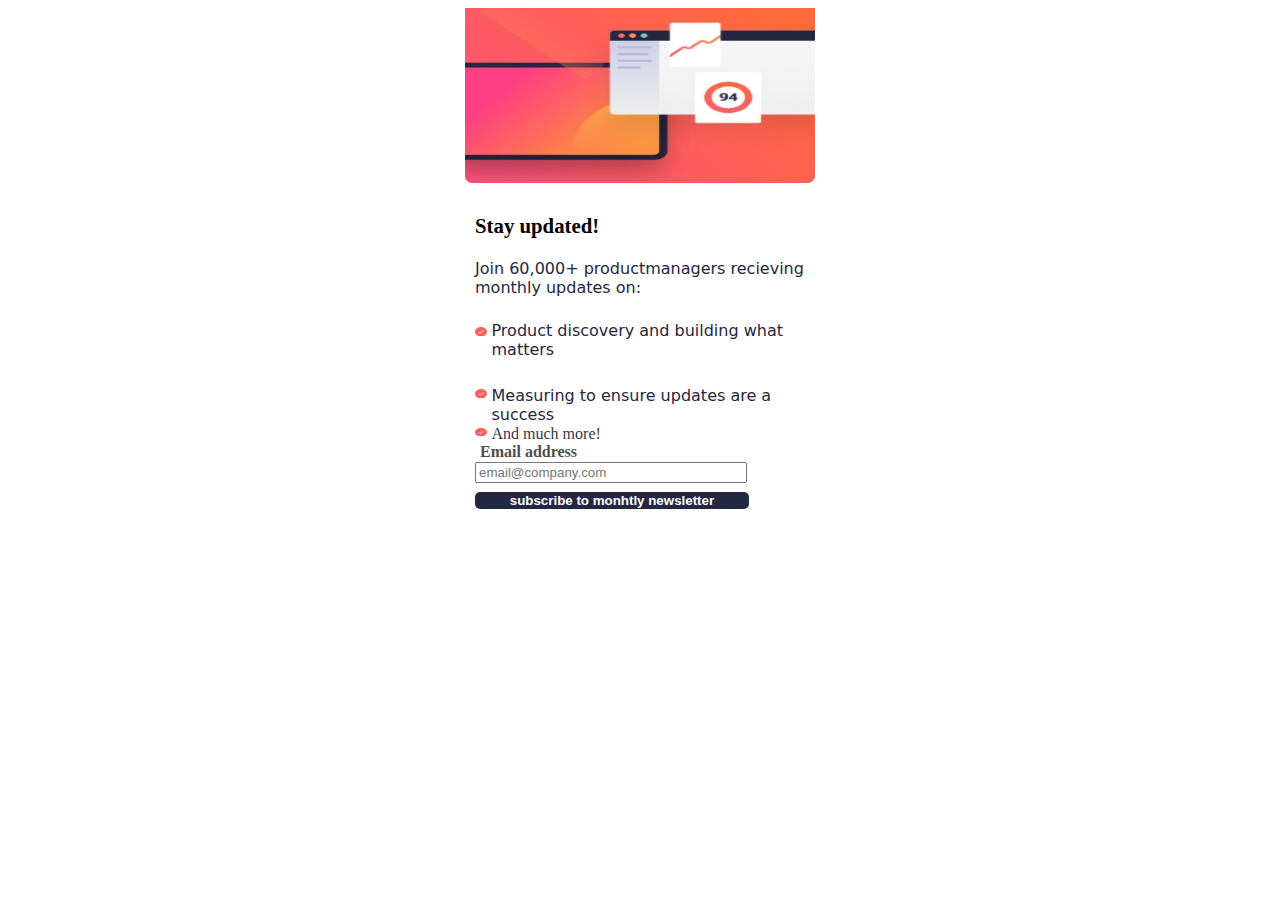
<file: index.html>
<!DOCTYPE html>
<html lang="en">
  <head>
    <meta charset="UTF-8" />
    <meta name="viewport" content="width=device-width, initial-scale=1.0" />
    <link rel="stylesheet" href="index.css" />
    <title>Document</title>
  </head>
  <body>
    <div id="main-containner">
      <div id="image">
        <img src="mobile1.png" alt="" />
      </div>
      <div id="message">
        <div id="topic">
          <h3>Stay updated!</h3>
          <p>Join 60,000+ productmanagers recieving monthly updates on:</p>
        </div>
        <div id="requirements">
          <div id="firstRequirement">
            <div id="icon-one"><img src="b1.png" alt="" /></div>
            <div id="icon-one-info">
              <p>Product discovery and building what matters</p>
            </div>
          </div>
          <div id="secondRequirement">
            <div id="icon-two"><img src="b1.png" alt="" /></div>
            <div id="icon-two-info">
              <p>Measuring to ensure updates are a success</p>
            </div>
          </div>
          <div id="thirdRequirement">
            <div id="icon-three"><img src="b1.png" alt="" /></div>
            <div id="icon-three-info">And much more!</div>
          </div>
        </div>
        <div id="email">
          <output>Email address</output><br />
          <input
            type="text"
            name="emailAddress"
            id="unique-email"
            placeholder="email@company.com"
          />
        </div>
        <div id="subscribe-btn">
          <a href="index1.html"
            ><button id="btn">subscribe to monhtly newsletter</button></a
          >
        </div>
      </div>
    </div>
  </body>
</html>
</file>
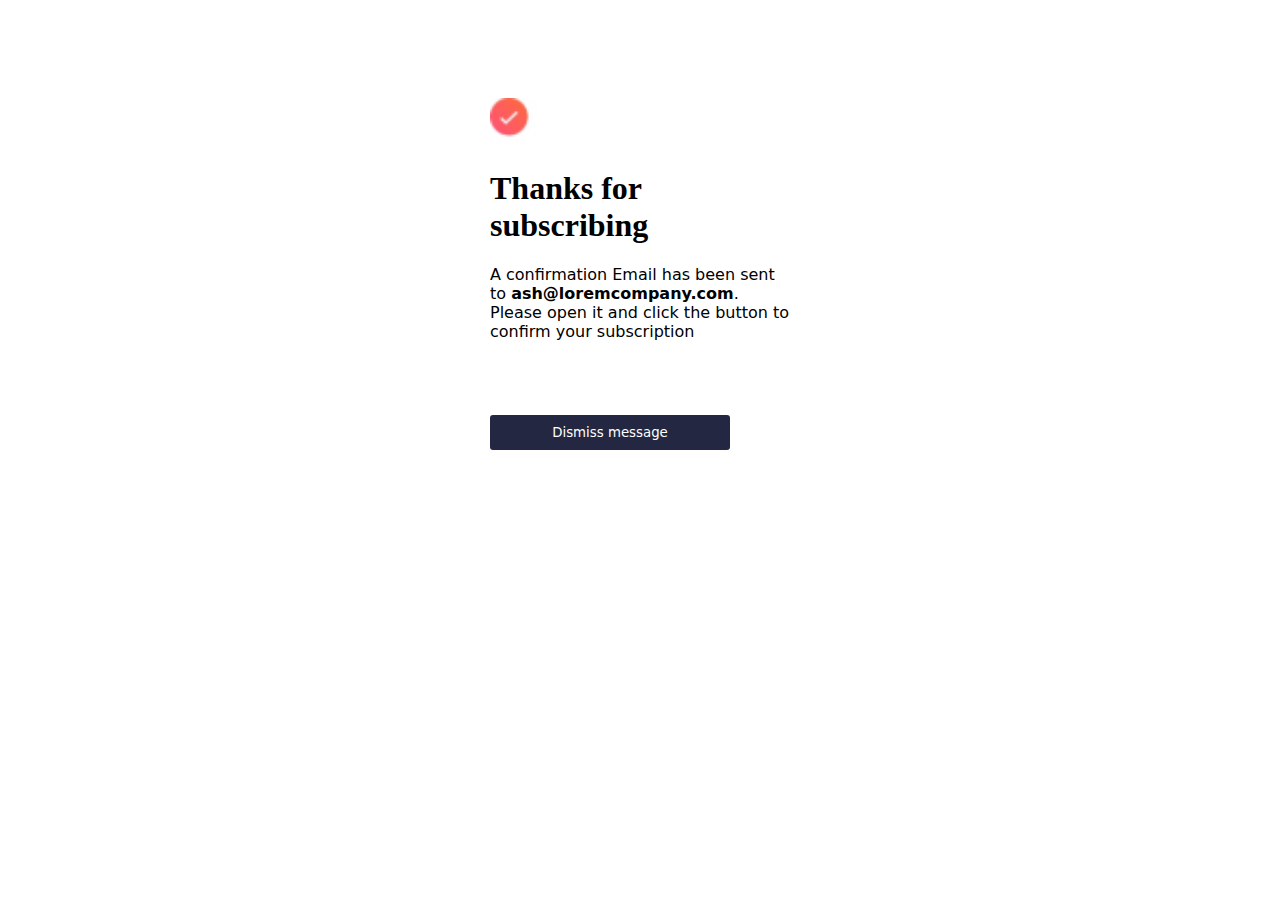
<file: index1.html>
<!DOCTYPE html>
<html lang="en">
  <head>
    <meta charset="UTF-8" />
    <meta name="viewport" content="width=device-width, initial-scale=1.0" />
    <link rel="stylesheet" href="index1.css" />
    <title>Document</title>
  </head>
  <body>
    <div id="main-content">
      <div class="image-div"><img src="cw6zvtpm.png" alt="" /></div>
      <div id="heading-1">
        <h1>Thanks for subscribing</h1>
      </div>
      <div id="main-message">
        <p>
          A confirmation Email has been sent to
          <span>ash@loremcompany.com</span>. Please open it and click the button
          to confirm your subscription
        </p>
      </div>

      <div id="button-host"><button>Dismiss message</button></div>
    </div>
  </body>
</html>
</file>
<file: index.css>
body p{
    font-size: 16px;
    color:hsl(234, 29%, 20%); ;
    font-family: system-ui, -apple-system, BlinkMacSystemFont, 'Segoe UI', Roboto, Oxygen, Ubuntu, Cantarell, 'Open Sans', 'Helvetica Neue', sans-serif;
}
#main-containner{
    width: 350px;
    height: 500px;
    box-sizing: border-box;
    margin: auto;
    
}
#image{
    width: 100%;
    height: 35%;
    box-sizing: border-box;
    overflow: hidden;
    object-fit: cover;
    border-radius: 0px 0px 7px 7px;
}
img{
    height: 100%;
    width: 100%;
}
#message{
    width: 100%;
    height: 65%;
    padding: 10px;
    box-sizing: border-box;
 
}
#topic{
    width: 100%;
    height: 30%;
    box-sizing: border-box;
   
}
#requirements{
    width: 100%;
    height: 45%;
    box-sizing: border-box;
   
}
#firstRequirement{
    width: 100%;
    height: 45%;
    box-sizing: border-box;
    display: flex;
   
}
#secondRequirement{
    width: 100%;
    height: 40%;
    box-sizing: border-box;
    display: flex;
   
}
#thirdRequirement{
    width: 100%;
    height: 15%;
    box-sizing: border-box;
    display: flex;
    
}
#email{
    width: 100%;
    height: 15%;
    box-sizing: border-box;
   
}
#subscribe-btn{
    width: 100%;
    height:10%;
    box-sizing: border-box;
    /* display: grid;
    align-content: center;
    justify-content: center; */
    
}
#btn{
    width: 83%;
    margin: 1% 5% 0.1% 0%;
    border-radius: 5px;
    border: none;
    font-weight: bold;
    background-color: hsl(234, 29%, 20%);
    color: hsl(0, 0%, 100%);
}
#icon-one,#icon-two{
    width: 5%;
    height: 15%;
    margin-top: 5%;
    object-fit: cover;
   
}
#icon-three{
    width: 5%;
    height: 40%;
    object-fit: cover;
   
}
#icon-one-info,#icon-two-info{
width: 95%;
height: 100%;
color: hsl(235, 18%, 26%);
}
#icon-two-info{
    margin-top: 1%;
}
#icon-three-info{
    width: 95%;
    height: 100%;
    margin-top: 1%;
    color:hsl(235, 18%, 26%); ;
}
input{
    width: 80%;
    margin: 0.3% 5% 1% 0%;
    color: hsl(231, 7%, 60%);
}
output{
    margin-top: 10%;
    opacity: 0.7;
    border-radius: 30%;
    padding: 5px;
    font-weight: bold;
}
h3{
    font-weight: bolder;
    font-size: 1.3rem;
}
</file>
<file: index1.css>
#main-content{
    width: 300px;
    height: 500px;
    margin: auto;
    box-sizing: border-box;
    padding: auto;
}
#image-div{
    height: 15%;
    width: 100%;
    object-fit: cover;
    box-sizing: border-box;
}
img{
    width: 50px;
    height: 50%;
    margin-top: 30%;
}
#main-message{
    height: 30%;
    width: 100%;
    box-sizing: border-box;
    font-family: system-ui, -apple-system, BlinkMacSystemFont, 'Segoe UI', Roboto, Oxygen, Ubuntu, Cantarell, 'Open Sans', 'Helvetica Neue', sans-serif;    
}
#headin-1{
    height: 10%;
    width: 100%;
    box-sizing: border-box;
    font-family: system-ui, -apple-system, BlinkMacSystemFont, 'Segoe UI', Roboto, Oxygen, Ubuntu, Cantarell, 'Open Sans', 'Helvetica Neue', sans-serif;
}
.button-host{
    height: 45%;
    width: 100%;
    box-sizing: border-box;
}
button{
    margin-bottom: 1%;
    padding: 10px;
    width: 80%;
    background-color: hsl(234, 29%, 20%);
    color: white;
    border: none;
    border-radius: 3px;
    font-family: system-ui, -apple-system, BlinkMacSystemFont, 'Segoe UI', Roboto, Oxygen, Ubuntu, Cantarell, 'Open Sans', 'Helvetica Neue', sans-serif;
}
span{
    font-weight: bold;
}

/* @media  screen and (max-width:1440px){
    #main-content{
        height:300px;
        width:190px;
        box-sizing: border-box;
        padding: 0;
    }
    #button-host{
        height: 19%;
        width: auto;
        box-sizing: border-box;
        padding: 0;
    }
    #heading-1{
        height:5% ;
        width: auto;
        box-sizing: border-box;
        padding: 0;
        font-size: 0.6em;
    }
    #main-message{
        height: 40%;
        width: auto;
        box-sizing: border-box;
    }
    #image-div{
        height: 36%;
        width: auto;
        box-sizing: border-box;
    }
    button{
        margin-top: auto;
    }
} */
</file>
